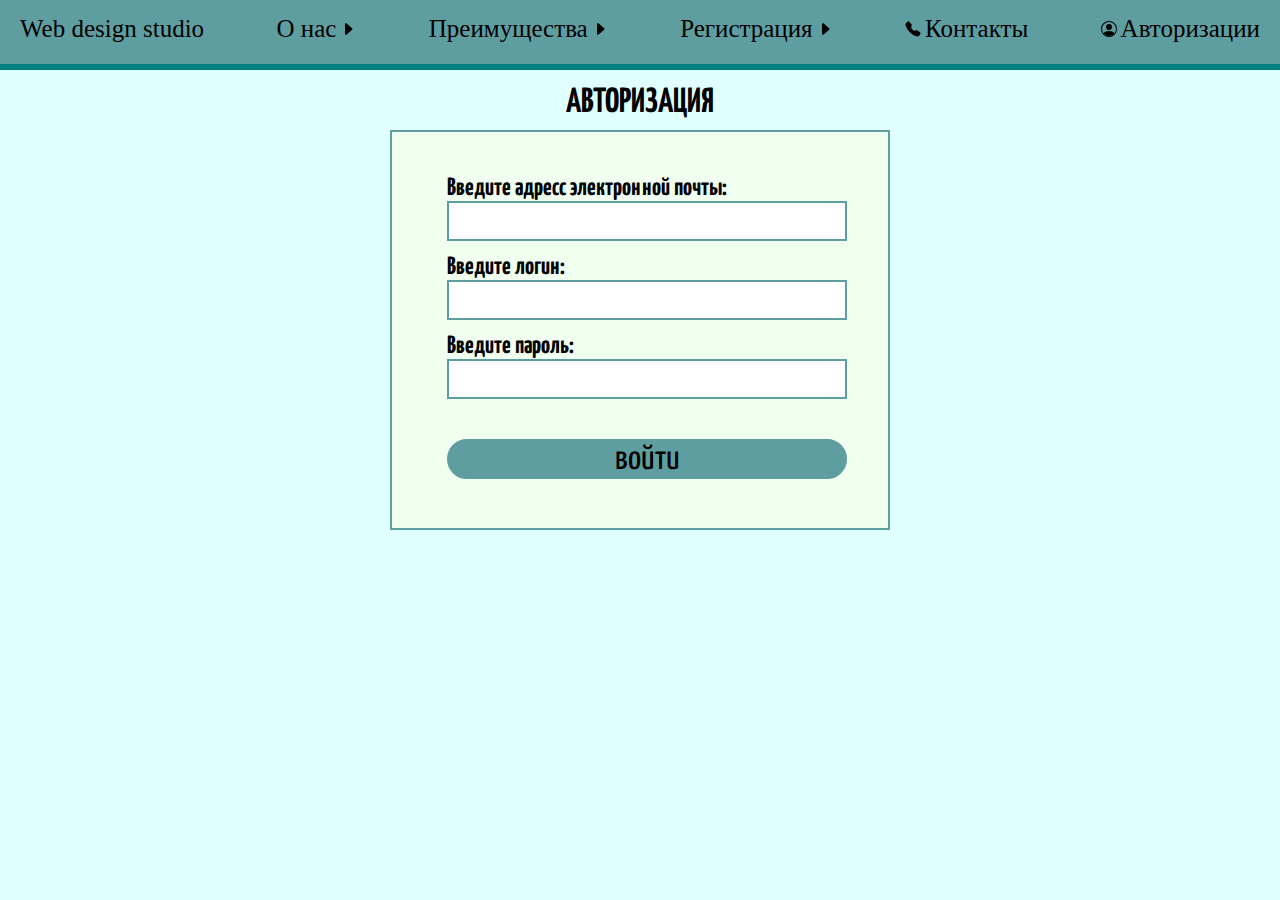
<file: Kursovaya/authorization.html>
<!DOCTYPE html>
<html>
<head>
	<title>Web design studio</title>
	<meta charset="utf-8">
	<link rel="stylesheet" type="text/css" href="all_css\authorization.css">
    <link rel="stylesheet" type="text/css" href="all_css\media.css">
	<link rel="preconnect" href="https://fonts.gstatic.com">
	<link href="https://fonts.googleapis.com/css2?family=Yanone+Kaffeesatz&display=swap" rel="stylesheet">
</head>
<body>
    <div class="panel" id="panel">
        <span>
            <button class="Close_Button" id="Close_Button" onclick="panelclose()">
                <svg xmlns="http://www.w3.org/2000/svg"  fill="currentColor" class="bi bi-caret-left-square-fill" viewBox="0 0 16 16">
                 <path d="M0 2a2 2 0 0 1 2-2h12a2 2 0 0 1 2 2v12a2 2 0 0 1-2 2H2a2 2 0 0 1-2-2V2zm10.5 10V4a.5.5 0 0 0-.832-.374l-4.5 4a.5.5 0 0 0 0 .748l4.5 4A.5.5 0 0 0 10.5 12z"/>
                </svg>
            </button>
        </span>     
        <ul class="header_nav-list">
                
                <li>
                    <a href="index.html">
                        <span class="header_nav-list_text_logo">Web design studio</span>
                    </a>
                </li>
                <li>
                    <a href="index.html#container">
                        <span class="header_nav-list_text">О нас</span>
                        
                    </a>
                </li>
                <li>
                    <a href="index.html#site">
                        <span class="header_nav-list_text">Преимущества</span>
                        
                    </a>
                </li>
                <li>
                    <a href="index.html#auto_tion">
                        <span class="header_nav-list_text">Регистрация</span>
                        
                    </a>
                </li>
                <li>
                    <a href="index.html#contact">
                        
                        <span class="header_nav-list_text">Контакты</span>
                    </a>
                </li>
                <li>
                    <a href="authorization.html">
                        
                        <span class="header_nav-list_text">Авторизации</span>
                    </a>
                </li>
                
            </ul>
    </div>

    <button class="Nav_Button" id="Nav_Button" onclick="panelshow()">
        <div class="nav">
            <svg xmlns="http://www.w3.org/2000/svg"  fill="currentColor" class="bi bi-caret-right-square-fill" viewBox="0 0 16 16">
              <path d="M0 2a2 2 0 0 1 2-2h12a2 2 0 0 1 2 2v12a2 2 0 0 1-2 2H2a2 2 0 0 1-2-2V2zm5.5 10a.5.5 0 0 0 .832.374l4.5-4a.5.5 0 0 0 0-.748l-4.5-4A.5.5 0 0 0 5.5 4v8z"/>
            </svg>
        </div>
    </button>
	<div class="header"> 
            <ul class="header_nav-list flex">
                <li>
                    <a href="index.html">
                        <span class="header_nav-list_text_logo">Web design studio</span>
                    </a>
                </li>
                <li>
                    <a href="index.html#container">
                        <span class="header_nav-list_text">О нас</span>
                        <span class="header_nav-list_img"><svg width="1em" height="1em" viewBox="0 0 16 16" class="bi bi-caret-right-fill" fill="currentColor" xmlns="http://www.w3.org/2000/svg">
                          <path d="M12.14 8.753l-5.482 4.796c-.646.566-1.658.106-1.658-.753V3.204a1 1 0 0 1 1.659-.753l5.48 4.796a1 1 0 0 1 0 1.506z"/>
                        </svg></span>
                    </a>
                </li>
                <li>
                    <a href="index.html#site">
                        <span class="header_nav-list_text">Преимущества</span>
                        <span class="header_nav-list_img"><svg width="1em" height="1em" viewBox="0 0 16 16" class="bi bi-caret-right-fill" fill="currentColor" xmlns="http://www.w3.org/2000/svg">
                          <path d="M12.14 8.753l-5.482 4.796c-.646.566-1.658.106-1.658-.753V3.204a1 1 0 0 1 1.659-.753l5.48 4.796a1 1 0 0 1 0 1.506z"/>
                        </svg></span>
                    </a>
                </li>
                <li>
                    <a href="index.html#auto_tion">
                        <span class="header_nav-list_text">Регистрация</span>
                        <span class="header_nav-list_img"><svg width="1em" height="1em" viewBox="0 0 16 16" class="bi bi-caret-right-fill" fill="currentColor" xmlns="http://www.w3.org/2000/svg">
                          <path d="M12.14 8.753l-5.482 4.796c-.646.566-1.658.106-1.658-.753V3.204a1 1 0 0 1 1.659-.753l5.48 4.796a1 1 0 0 1 0 1.506z"/>
                        </svg></span>
                    </a>
                </li>
                <li>
                    <a href="index.html#contact">
                        <span class="header_nav-list_img-right"><svg width="1em" height="1em" viewBox="0 0 16 16" class="bi bi-telephone-fill" fill="currentColor" xmlns="http://www.w3.org/2000/svg">
                          <path fill-rule="evenodd" d="M2.267.98a1.636 1.636 0 0 1 2.448.152l1.681 2.162c.309.396.418.913.296 1.4l-.513 2.053a.636.636 0 0 0 .167.604L8.65 9.654a.636.636 0 0 0 .604.167l2.052-.513a1.636 1.636 0 0 1 1.401.296l2.162 1.681c.777.604.849 1.753.153 2.448l-.97.97c-.693.693-1.73.998-2.697.658a17.47 17.47 0 0 1-6.571-4.144A17.47 17.47 0 0 1 .639 4.646c-.34-.967-.035-2.004.658-2.698l.97-.969z"/>
                        </svg></span>
                        <span class="header_nav-list_text">Контакты</span>
                    </a>
                </li>
                <li>
                    <a href="authorization.html">
                        <span class="header_nav-list_img-right"><svg width="1em" height="1em" viewBox="0 0 16 16" class="bi bi-person-circle" fill="currentColor" xmlns="http://www.w3.org/2000/svg">
                              <path d="M13.468 12.37C12.758 11.226 11.195 10 8 10s-4.757 1.225-5.468 2.37A6.987 6.987 0 0 0 8 15a6.987 6.987 0 0 0 5.468-2.63z"/>
                              <path fill-rule="evenodd" d="M8 9a3 3 0 1 0 0-6 3 3 0 0 0 0 6z"/>
                              <path fill-rule="evenodd" d="M8 1a7 7 0 1 0 0 14A7 7 0 0 0 8 1zM0 8a8 8 0 1 1 16 0A8 8 0 0 1 0 8z"/>
                            </svg></span>
                        <span class="header_nav-list_text">Авторизации</span>
                    </a>
                </li>
              
                
            </ul>
    </div>

    <div class="auto_tion">
        	<h2 class="auto_tion-top">АВТОРИЗАЦИЯ</h2>
        	<div class="auto_tion-input">
        		
        			<form name="test" method="post" action="auto-tion.php">
						  <p><b>Введите адресс электронной почты:</b><br>
						   <input type="text" size="40" name="adres">
						  </p>
						  <p><b>Введите логин:</b><br>
						   <input type="text" size="40" name="login" >
						  </p>
						  <p><b>Введите пароль:</b><br>
						   <input type="text" size="40" name="password" >
						  </p>
						   <p><input type="submit" class="registr" value="войти"></p>
					 </form>
        		
        	</div>
    </div>

    <script  type="text/javascript" src="nav.js"></script>
</body>
</html>
</file>
